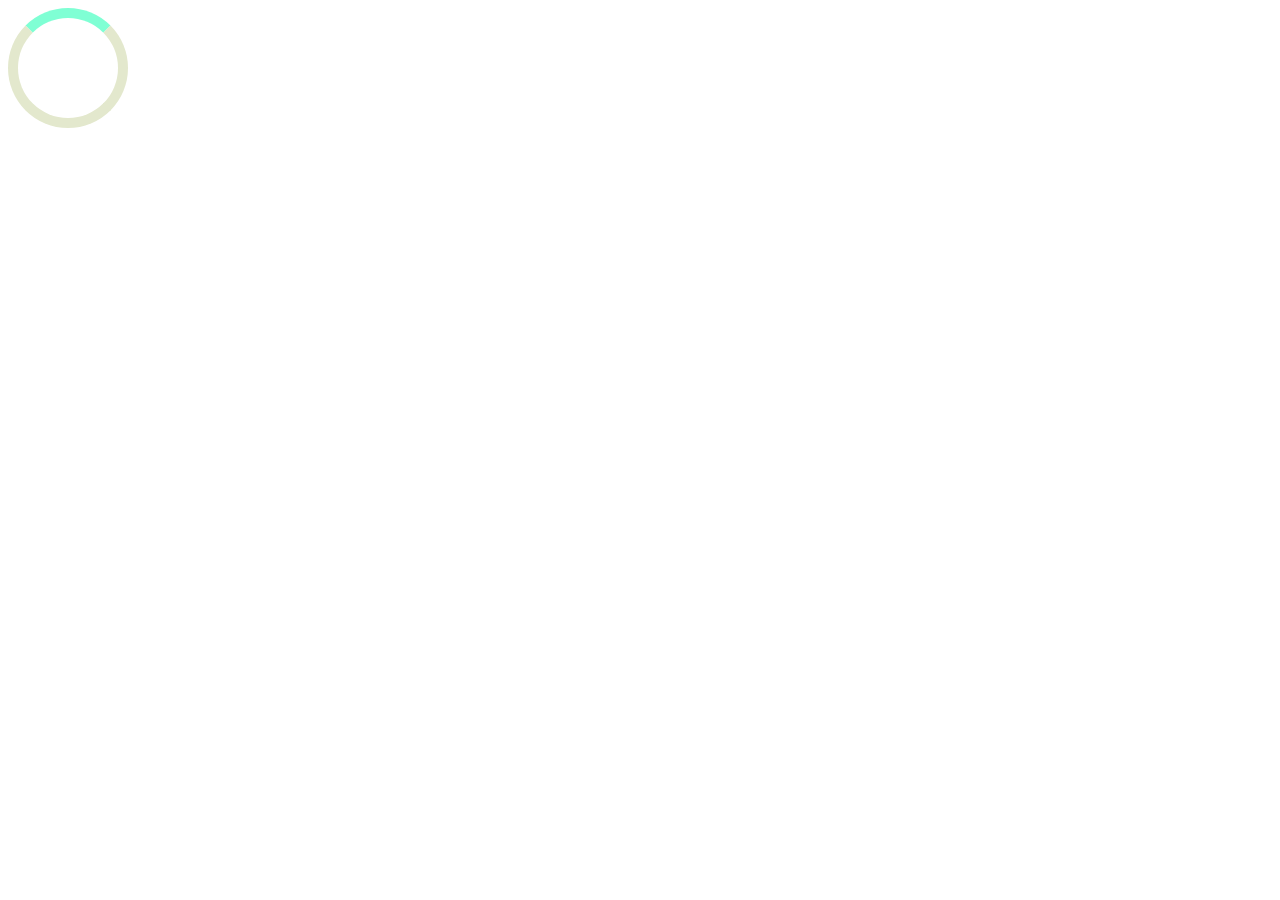
<file: Basics/index.html>
<!doctype html>
<html lang="en">
  <head>
    <meta charset="UTF-8" />
    <meta name="viewport" content="width=device-width, initial-scale=1.0" />
    <link rel="stylesheet" href="style.css" />
    <title>Portforlio Page</title>
  </head>
  <body>
    <div>
      
    </div>
  
  </body>
  
</html>
</file>
<file: Basics/style.css>
div{
    height: 100px;
    width: 100px;  
    border: 10px solid rgb(227, 232, 205);
    border-top: 10px solid aquamarine;
    border-radius: 50%;
    animation:spin 1s linear infinite;
}

@keyframes spin{
    from{
        transform: rotate(0deg);
    }
    to {
        transform: rotate(360deg);
    }
}
</file>
